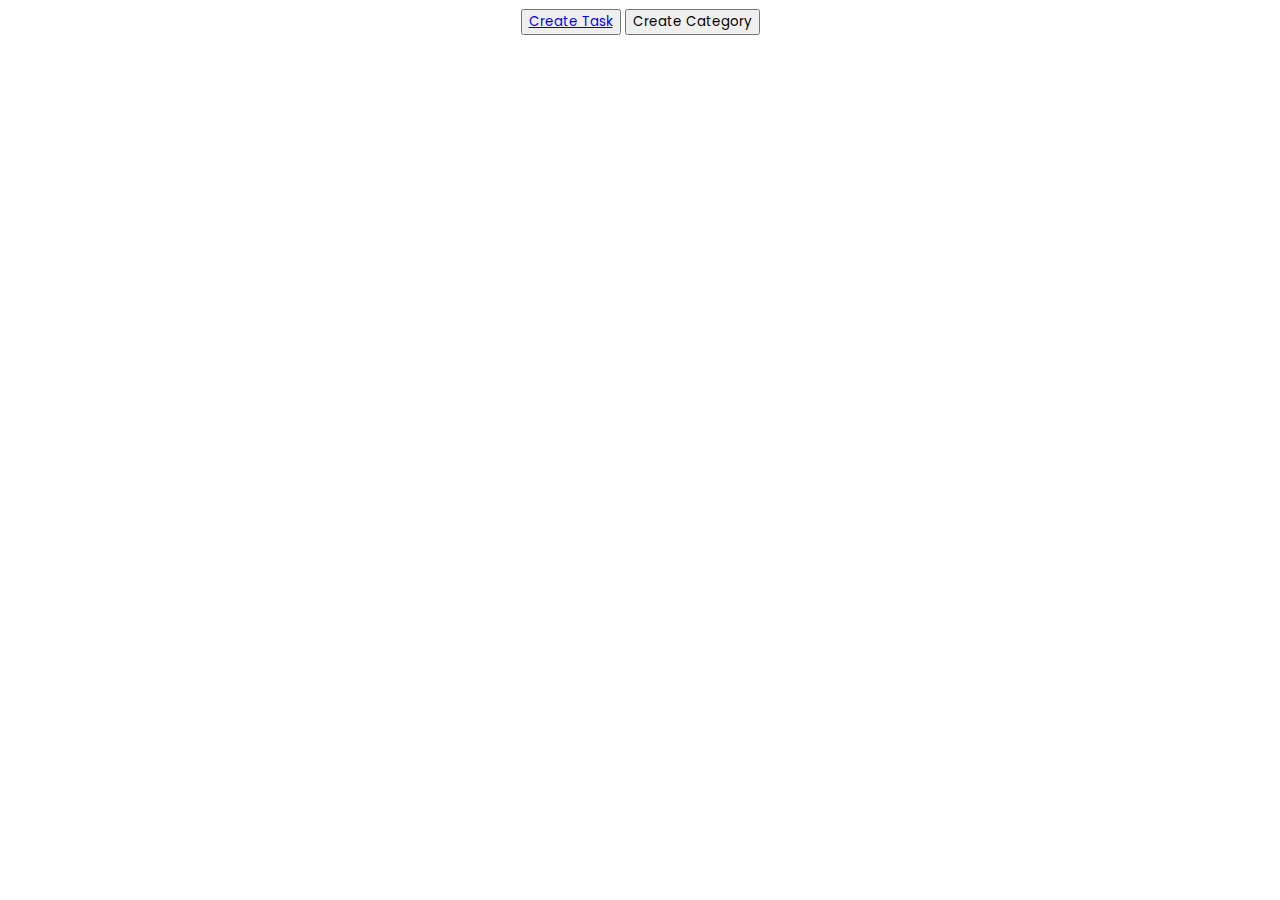
<file: index.html>
<!DOCTYPE html>
<html lang="en">
<head>
    <meta charset="UTF-8">
    <meta name="viewport" content="width=device-width, initial-scale=1.0">
    <link rel="preconnect" href="https://fonts.googleapis.com">
    <link rel="preconnect" href="https://fonts.gstatic.com" crossorigin>
    <link href="https://fonts.googleapis.com/css2?family=Poppins:wght@200;400;600;800&display=swap" rel="stylesheet">
    <link rel="stylesheet" href="https://cdnjs.cloudflare.com/ajax/libs/font-awesome/6.4.2/css/all.min.css" integrity="sha512-z3gLpd7yknf1YoNbCzqRKc4qyor8gaKU1qmn+CShxbuBusANI9QpRohGBreCFkKxLhei6S9CQXFEbbKuqLg0DA==" crossorigin="anonymous" referrerpolicy="no-referrer" />
    <link rel="stylesheet" href="style.css">
    <title>Task Management App</title>
</head>
<body>
    <div class="main">
        <div class="button-div">
            <div>
                <button onclick="createTask()"><a href="./task.html">Create Task</a></button>
                <button>Create Category</button>
            </div>
        </div>
        <div id="task-cards">
            <!-- <div class="card card-1">
                <div class="card__icon"><i class="fa-solid fa-1"></i></div>
                <p class="card__exit"><i class="fas fa-times"></i></p>
                <h2 class="card__title">Lorem ipsum dolor sit amet, consectetur adipiscing elit.</h2>
                <p class="card__apply">
                    Lorem ipsum dolor, sit amet consectetur adipisicing elit. Labore distinctio impedit iusto ab veritatis eos ullam neque explicabo officia inventore suscipit voluptatum sed placeat odit corporis cum, pariatur nemo. Numquam.
                </p>
            </div>    -->
        </div>
    </div>
    <script src="main.js"></script>
</body>
</html>
</file>
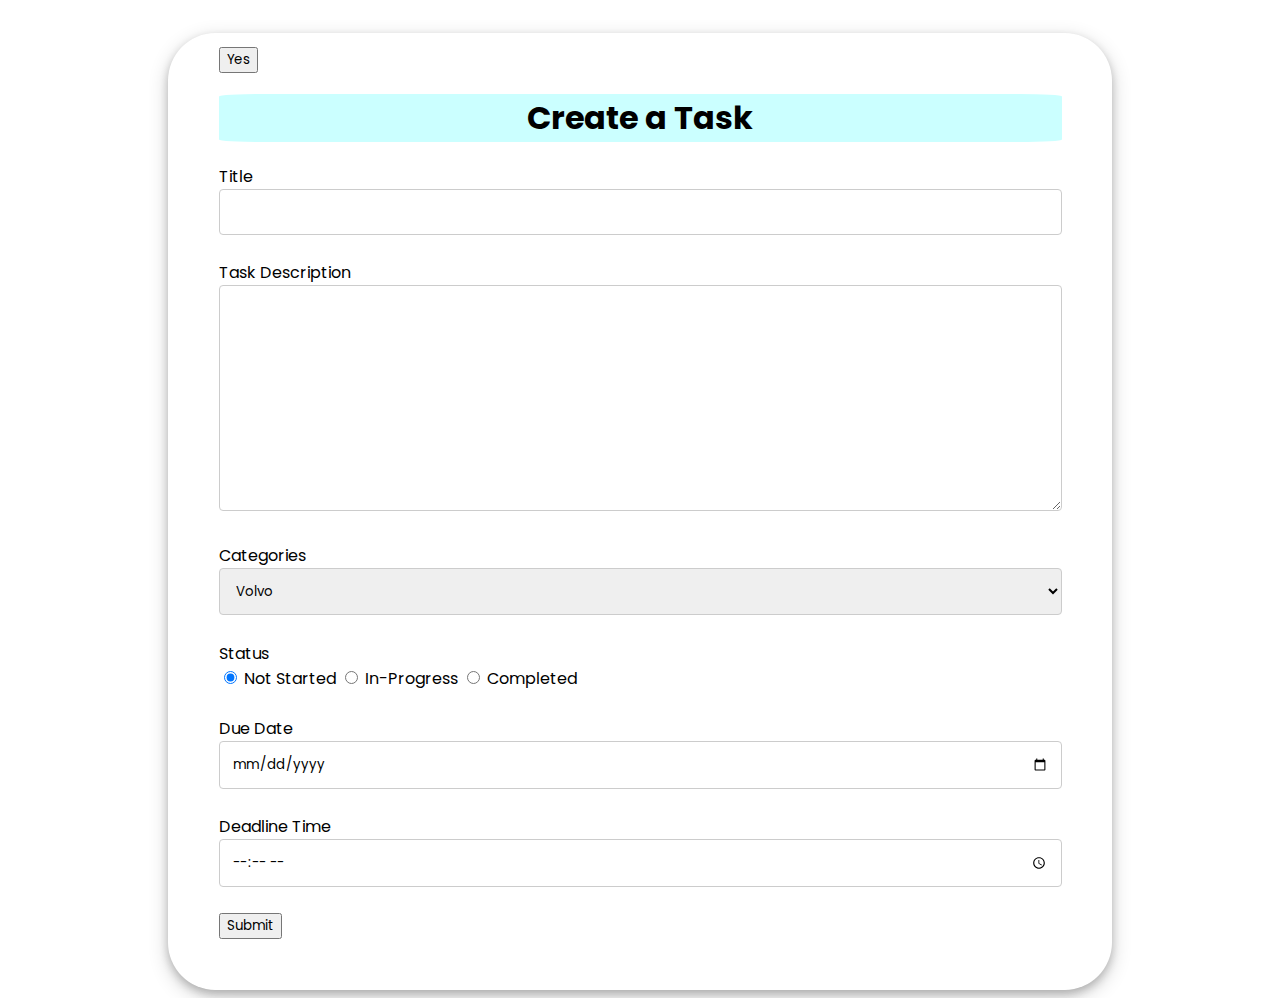
<file: task.html>
<!DOCTYPE html>
<html lang="en">
<head>
    <meta charset="UTF-8">
    <meta name="viewport" content="width=device-width, initial-scale=1.0">
    <link rel="preconnect" href="https://fonts.googleapis.com">
    <link rel="preconnect" href="https://fonts.gstatic.com" crossorigin>
    <link href="https://fonts.googleapis.com/css2?family=Poppins:wght@200;400;600;800&display=swap" rel="stylesheet">
    <link rel="stylesheet" href="style.css">
    <title>Task Creation Page</title>
</head>
<body>
    <div class="form-divs">
        <div class="task-form-div" id="task-form">
            <button onclick="editTask()">Yes</button>
            <h1 class="task-h1">Create a Task</h1>
            <form action="" id="task-creation-form">
                <label for="task-title">Title</label>
                <input type="text" name="task-title" id="task-title" required>
                <label for="task-description">Task Description</label> 
                <textarea name="task-description" id="task-description" cols="30" rows="10"></textarea>
                <div>
                    <label for="category">Categories</label>
                    <select name="category" id="category" required>
                        <option value="volvo">Volvo</option>
                        <option value="saab">Saab</option>
                        <option value="opel">Opel</option>
                        <option value="audi">Audi</option>
                    </select>
                </div>
                <div class="status-section">
                    <span>Status</span> <br>
                    <input type="radio" id="not-started" name="status" value="Not Started" required checked>
                    <label for="not-started">Not Started</label>
                    <input type="radio" id="in-progress" name="status" value="In Progress" required>
                    <label for="in-progress">In-Progress</label>
                    <input type="radio" id="completed" name="status" value="Completed" required>
                    <label for="completed">Completed</label>
                </div>
                <label for="duedate">Due Date</label>
                <input type="date" id="duedate" name="duedate" required>
                <label for="deadlinetime">Deadline Time</label>
                <input type="time" id="deadlinetime" name="deadlinetime" required>
                <button type="submit">Submit</button>
            </form>
        </div>
    </div>
    <script src="script.js"></script>
</body>
</html>
</file>
<file: style.css>
*{
  box-sizing: border-box;
  font-family: 'Poppins', sans-serif;
}

.task-form-div{
  margin-top: 2%;
  width: fit-content;
  padding: 1% 4% 4% 4%;
  border-radius: 5%;
  box-shadow: 0 4px 8px 0 rgba(0, 0, 0, 0.2), 0 6px 20px 0 rgba(0, 0, 0, 0.19);
}

#task-title, #task-description, #duedate, #deadlinetime, select, textarea {
  width: 100%;
  padding: 12px;
  border: 1px solid #ccc;
  border-radius: 4px;
  resize: vertical;
  margin-bottom: 3%;
}

.task-h1{
  text-align: center;
  background-color: rgb(203, 255, 255);
  border-radius: 5%;
}

.form-divs{
  display: flex;
  justify-content: center;
}

.button-div {
  display: flex;
  justify-content: center;
}

.status-section{
  margin-bottom: 3%;
}

#task-cards{
  display: flex;
  flex-direction: column; /* Stack the cards vertically */
  align-items: center;
}


.main-container {
  padding: 30px;
}

/* HEADING */

.heading {
  text-align: center;
}

.heading__title {
  font-weight: 600;
}

.heading__credits {
  margin: 10px 0px;
  color: #888888;
  font-size: 25px;
  transition: all 0.5s;
}

.heading__link {
  text-decoration: none;
}

.heading__credits .heading__link {
  color: inherit;
}

/* CARDS */


.card {
  margin: 10px;
  padding: 20px;
  width: 90%;
  min-height: max-content;
  display: grid;
  grid-template-rows: auto auto;
  border-radius: 10px;
  box-shadow: 0px 6px 10px rgba(0, 0, 0, 0.25);
  transition: all 0.2s;
}

.card:hover {
  box-shadow: 0px 6px 10px rgba(0, 0, 0, 0.4);
  transform: scale(1.01);
}

.card__link,
.card__timeline,
.card__icon {
  position: relative;
  text-decoration: none;
  color: rgba(255, 255, 255, 0.9);
}

.card__link::after {
  position: absolute;
  top: 25px;
  left: 0;
  content: "";
  width: 0%;
  height: 3px;
  background-color: rgba(255, 255, 255, 0.6);
  transition: all 0.5s;
}

.card__link:hover::after {
  width: 100%;
}

.card__timeline {
  font-weight: 600;
  color: #2a00a9;
  grid-row: 1/2;
  justify-self: end;
}

.card__icon {
  grid-row: 2/3;
  font-size: 12px;
  text-align: center;
  background-color: #2a00a9;
  width: 35px;
  border-radius: 25px;
  padding: 10px;
  margin: 0%;
}

.card__info {
  grid-row: 1/2;
  grid-column: 1/2;
  height: fit-content;
  display: flex;
  justify-content: space-between;
}

.card__timeline {
  margin: 0;
  border: none;
  outline: none;
  background: none;
  padding: 0;
  font-weight: 600;
  color: #2a00a9;
  white-space: pre-line;
  width: 50%;
}

.card__dueDateInput, .card__deadlineInput {
  margin: 0;
  padding: 0;
  border: none;
  outline: none;
  background: none;
  font-weight: 600;
  color: #2a00a9;
  white-space: pre-line; 
}

.card__status {
  margin: 0;
  font-weight: 400;
  padding: 8px 14px;
  border-radius: 25px;
  background-color: #2a00a9;
  color: #ffffff;
}

.card__title {
  grid-row: 3/4;
  font-weight: 600;
  margin: 2px;
  color: #ffffff;
}

.card__apply {
  grid-row: 4/5;
  margin: 2px;
  align-self: center;
}

.card__changes{
  display: flex;
  justify-content: flex-end;
}

.card__editing, .card__deleting, .card__saving{
  padding: 0% 1%;
  cursor: pointer;
  color: #2a00a9;
  font-weight: 600;
}

/* CARD BACKGROUNDS */

.card-1 {
  background: radial-gradient(#76b2fe, #b69efe);
}


/* RESPONSIVE */

@media (max-width: 1600px) {
  .cards {
    justify-content: center;
  }
}
</file>
